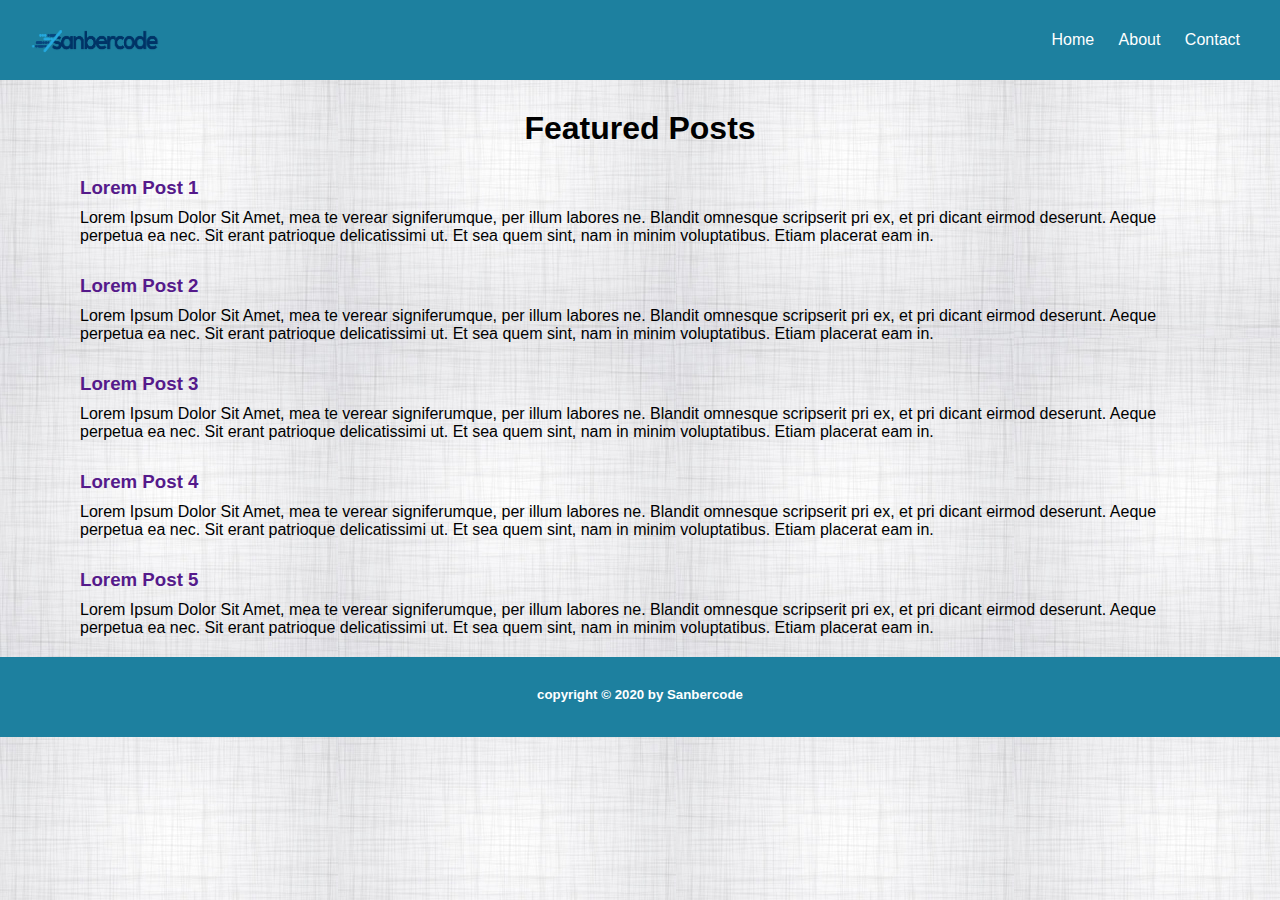
<file: tugas-2/index.html>
<!DOCTYPE html>
<head>
    <link href="public/style/style.css" rel="stylesheet" />
    <link href="https://fonts.googleapis.com/css?family=Slabo+27px" rel="stylesheet">
    <title>Sanbercode</title> 
</head>
<body>
    <!-- header dan navbar -->
    <header> 
        <nav>  
            <img src="public/img/logo.png">
            <ul>
                <li><a href="index.html">Home</li></a>
                <li><a href="about.html">About</li></a>
                <li><a href="contact.html">Contact</li></a>
            </ul>    
        </nav>
    </header>

    <!-- konten -->
    <section class="content">
        <h1>Featured Posts</h1>
        <div class="container">
            <div class="articles">
                <h3><a href="">Lorem Post 1</a></h3>
                <p> Lorem Ipsum Dolor Sit Amet, mea te verear signiferumque, per illum labores ne. Blandit omnesque scripserit pri ex, et pri dicant eirmod deserunt. Aeque perpetua ea nec. Sit erant patrioque delicatissimi ut. Et sea quem sint, nam in minim voluptatibus. Etiam placerat eam in.</p>
            </div>
            <div id="articles">
                <h3><a href="">Lorem Post 2</a></h3>
                <p> Lorem Ipsum Dolor Sit Amet, mea te verear signiferumque, per illum labores ne. Blandit omnesque scripserit pri ex, et pri dicant eirmod deserunt. Aeque perpetua ea nec. Sit erant patrioque delicatissimi ut. Et sea quem sint, nam in minim voluptatibus. Etiam placerat eam in.</p>
            </div>
            <div id="articles">
                <h3><a href="">Lorem Post 3</a></h3>
                <p> Lorem Ipsum Dolor Sit Amet, mea te verear signiferumque, per illum labores ne. Blandit omnesque scripserit pri ex, et pri dicant eirmod deserunt. Aeque perpetua ea nec. Sit erant patrioque delicatissimi ut. Et sea quem sint, nam in minim voluptatibus. Etiam placerat eam in.</p>
            </div>
            <div id="articles">
                <h3><a href="">Lorem Post 4</a></h3>
                <p> Lorem Ipsum Dolor Sit Amet, mea te verear signiferumque, per illum labores ne. Blandit omnesque scripserit pri ex, et pri dicant eirmod deserunt. Aeque perpetua ea nec. Sit erant patrioque delicatissimi ut. Et sea quem sint, nam in minim voluptatibus. Etiam placerat eam in.</p>
            </div>
            <div id="articles">
                <h3><a href="">Lorem Post 5</a></h3>
                <p> Lorem Ipsum Dolor Sit Amet, mea te verear signiferumque, per illum labores ne. Blandit omnesque scripserit pri ex, et pri dicant eirmod deserunt. Aeque perpetua ea nec. Sit erant patrioque delicatissimi ut. Et sea quem sint, nam in minim voluptatibus. Etiam placerat eam in.</p>
            </div>
        </div>
    </section>
    <!-- footer -->
    <footer>
        <h5>copyright &copy; 2020 by Sanbercode</h5>
    </footer>
</body>
</html>
</file>
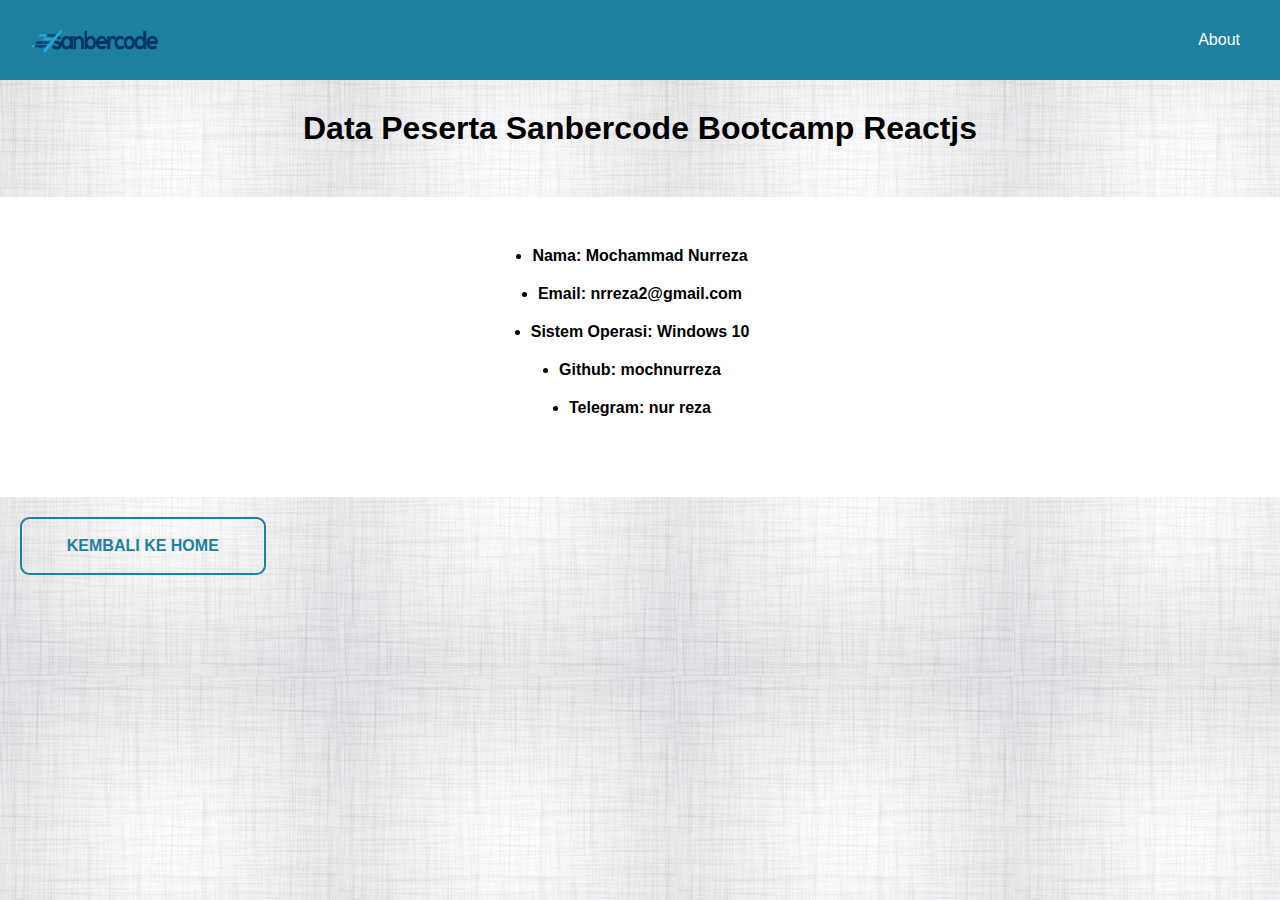
<file: tugas-2/about.html>
<!DOCTYPE html>
<head>
    <link href="public/style/style.css" rel="stylesheet" />
    <link href="https://fonts.googleapis.com/css?family=Slabo+27px" rel="stylesheet">
    <title>Sanbercode</title> 
</head>
<body>
    <!-- header dan navbar -->
    <header> 
        <nav>  
            <img src="public/img/logo.png">
            <ul>
                
                <li><a href="about.html">About</li></a>
                
            </ul>    
        </nav>
    </header>
    <body>
        <h1 class="sanber">Data Peserta Sanbercode Bootcamp Reactjs</h1>
        <div class="container-about">
            <div>
                <ul id="about">
                    <h4><li><b>Nama:</b> Mochammad Nurreza</li></h4>
                    <h4><li><b>Email:</b> nrreza2@gmail.com</li></h4>
                    <h4><li><b>Sistem Operasi:</b> Windows 10</li></h4>
                    <h4><li><b>Github:</b> mochnurreza</li></h4>
                    <h4><li><b>Telegram:</b> nur reza</li></h4>
                </ul>
            </div>
        </div>
     
        <a href="index.html" class="link-button">Kembali Ke Home</a>
   
</body>
</html>
</file>
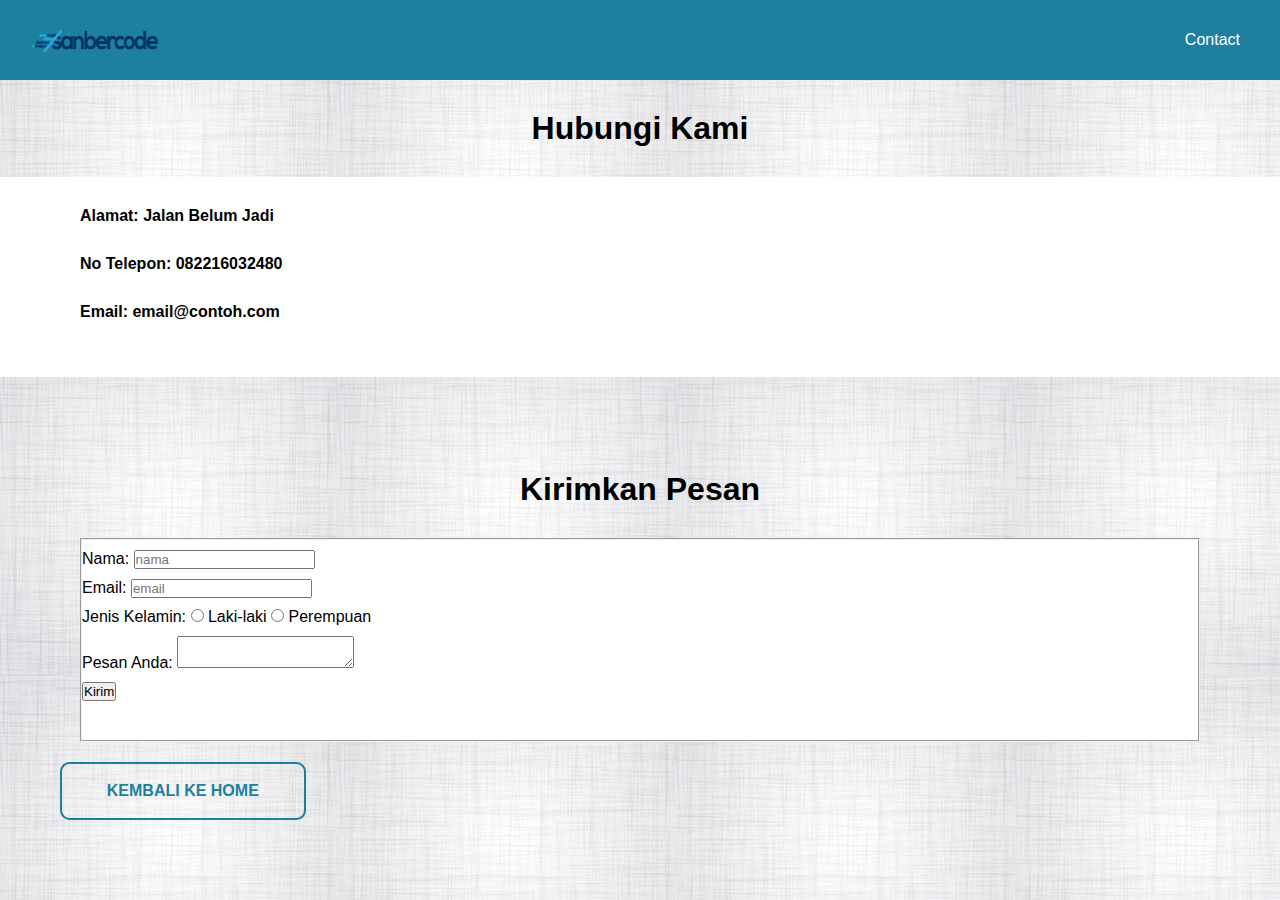
<file: tugas-2/contact.html>
<!DOCTYPE html>
<head>
    <link href="public/style/style.css" rel="stylesheet" />
    <link href="https://fonts.googleapis.com/css?family=Slabo+27px" rel="stylesheet">
    <title>Sanbercode</title> 
</head>
<body>
    <!-- header dan navbar -->
    <header> 
        <nav>  
            <img src="public/img/logo.png">
            <ul>
                
                <li><a href="contact.html">Contact</li></a>
            </ul>    
        </nav>
    </header>
    <h1 class="sanber">Hubungi Kami</h1>
        <div class="container-contact">
            <div class="contact">
                <span><h4><b>Alamat:</b> Jalan Belum Jadi</h4></span>
                <span><h4><b>No Telepon:</b> 082216032480</h4></span>
                <span><h4><b>Email:</b> email@contoh.com</h4></span>
            </div>
    <h1 class="pesan">Kirimkan Pesan</h1>
    <div class="container-pesan">
        <form action="" method="POST">
            <fieldset>
            <p>
                <label>Nama:</label>
                <input type="text" name="nama" placeholder="nama" />
            </p>
            <p>
                <label>Email:</label>
                <input type="text" name="email" placeholder="email" />
            </p>
            <p>
                <label>Jenis Kelamin:</label>
                <label><input type="radio" name="jenis_kelamin" value="laki-laki" /> Laki-laki</label>
                <label><input type="radio" name="jenis_kelamin" value="perempuan" /> Perempuan</label>
            </p>
            <p>
                <label>Pesan Anda:</label>
                <textarea name="pesan anda"></textarea>
            </p>
            <p>
                <input type="submit" name="submit" value="Kirim" />
            </p>
            </fieldset>
        </form>
    </div>
    <a href="index.html" class="link-button">Kembali Ke Home</a>
</body>
</html>
</file>
<file: tugas-2/public/style/style.css>
*{
    font-family: 'Montserrat', sans-serif;
    margin: 0;
    padding: 0;
}

html
{
    scroll-behavior: smooth;
}

img{
    height: 50px;
    width: 150px;
}

nav{
    height: 80px;
    display: flex;
    justify-content: space-between;
    background-color: #1d809f;
    align-items: center;
    padding-right: 20px;
    padding-left: 20px;
    
}

nav ul{
    list-style: none; 
    
    
}
nav ul li{
    display: inline-block;
    margin-right: 20px;
    
}

nav ul li a{
    text-decoration: none;
    color: #ffffff;
}

body{
    background-image: url('../img/pattern.jpg');
}

h1{
    text-align: center;
    margin-top: 30px;
}

div{
    margin-top: 30px;
    padding-left: 40px;
    padding-right: 40px;
    text-justify: auto;
    
}

div h3 a{
    text-decoration: none;
    
}

div p{
    margin-top: 10px;
}

footer{
    width: 100%;
    margin-top: 20px;
    margin-bottom: -20px;
    height: 50px;
    background-color: #1d809f;
    align-items: center;
    color: #ffffff;
    text-align: center;
    padding-top: 30px;
   
    
}

/* about */

.container-about{
    background-color: #ffffff;
    height: 300px;
    width: cover;
    
}

#about {
    padding-top: 30px;
    margin-top: 50px;
    
}

#about h4{
    padding-top: 20px;
    justify-items: center;
    
}

.link-button{
    box-sizing: border-box;
    -webkit-appearance: none;
       -moz-appearance: none;
            appearance: none;
    background-color: transparent;
    border: 2px solid #1d809f;
    border-radius: 0.6em;
    color: #1d809f;
    cursor: pointer;
    display: inline-block;
    align-self: center;
    font-size: 1rem;
    font-weight: 400;
    line-height: 1;
    margin: 20px;
    padding: 1.2em 2.8em;
    text-decoration: none;
    text-align: center;
    text-transform: uppercase;
    font-family: 'Montserrat', sans-serif;
    font-weight: 700;
    transition: box-shadow 300ms ease-in-out, color 300ms ease-in-out;
    
}

.link-button:hover, .link-button:focus {
    color: #fff;
    outline: 0;
  }

.link-button:hover{
    box-shadow: 0 0 40px 40px #1d809f inset;
}

/* contact */

.container-contact{
    background-color: #ffffff;
    height: 200px;
    width: cover;
}

.contact h4{
    padding-top: 30px;
    justify-items: center;
    
}

fieldset{
    background-color: #fff;
    height: 200px;
    width: cover;
    

}

.container-pesan{
    margin-top: 30px;
}

.pesan{
    margin-top: 150px;
}
</file>
